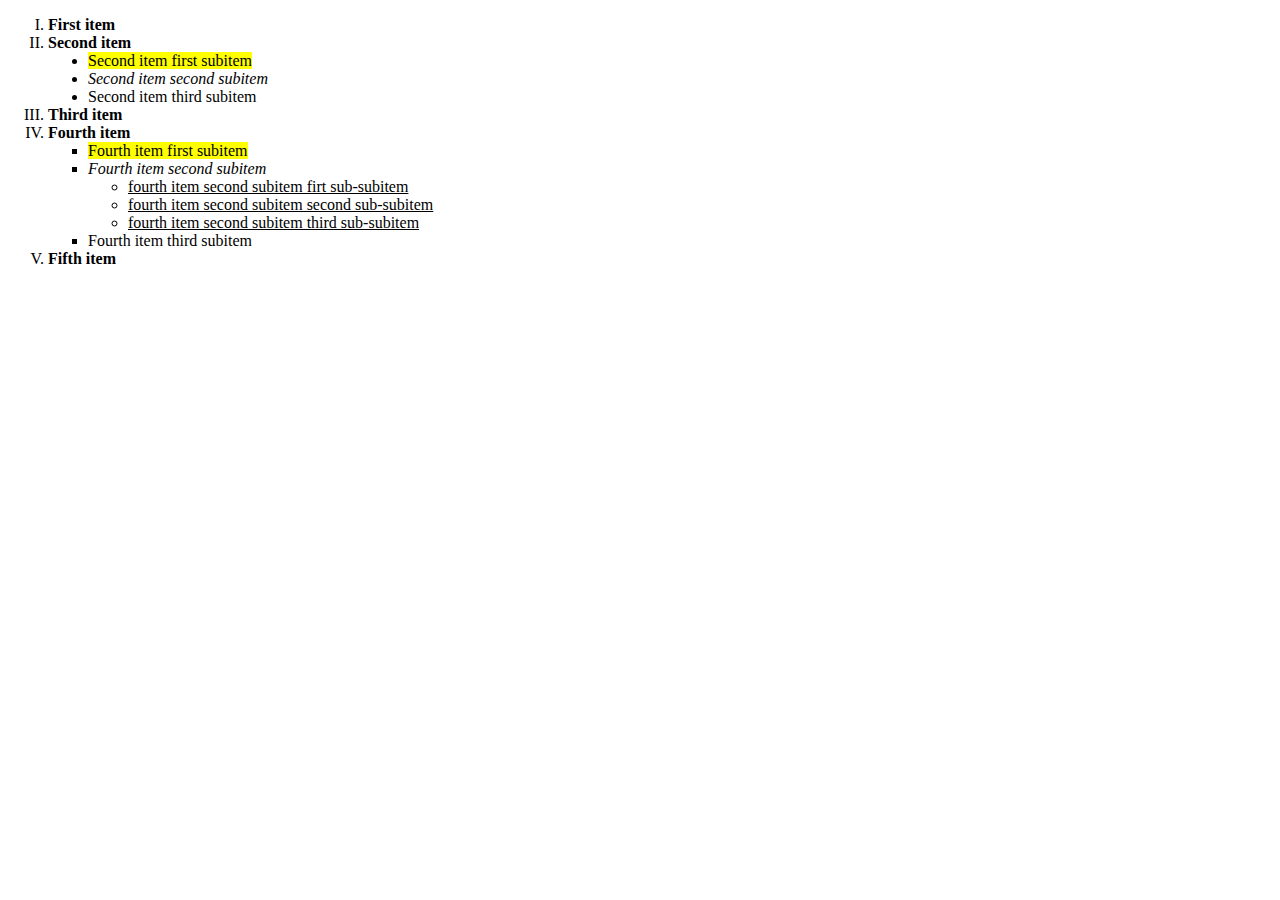
<file: index.html>
<!DOCTYPE html>
<html lang="en">
<head>
    <title>Document</title>
</head>
<body>
    <ol type="I">
        <li><b>First item</b></li>
        <li><b>Second item</b>
                <ul type = "disc">
                    <li><mark>Second item first subitem</mark></li>
                    <li><em>Second item second subitem</em></li>
                    <li>Second item third subitem</li>
                </ul>
        </li>
        <li><b>Third item</b></li>
        <li><b>Fourth item</b>
            <ul type = "square">
                <li><mark>Fourth item first subitem</mark></li>
                <li><em>Fourth item second subitem</em>
                    <ul type = "circle">
                        <li><u>fourth item second subitem firt sub-subitem</u></li>
                        <li><u>fourth item second subitem second sub-subitem</u></li>
                        <li><u>fourth item second subitem third sub-subitem</u></li>
                    </ul>
                </li>
                <li>Fourth item third subitem</li>
            </ul>
        </li>
        <li><b>Fifth item</b></li>
    </ol>
</body>
</html>
</file>
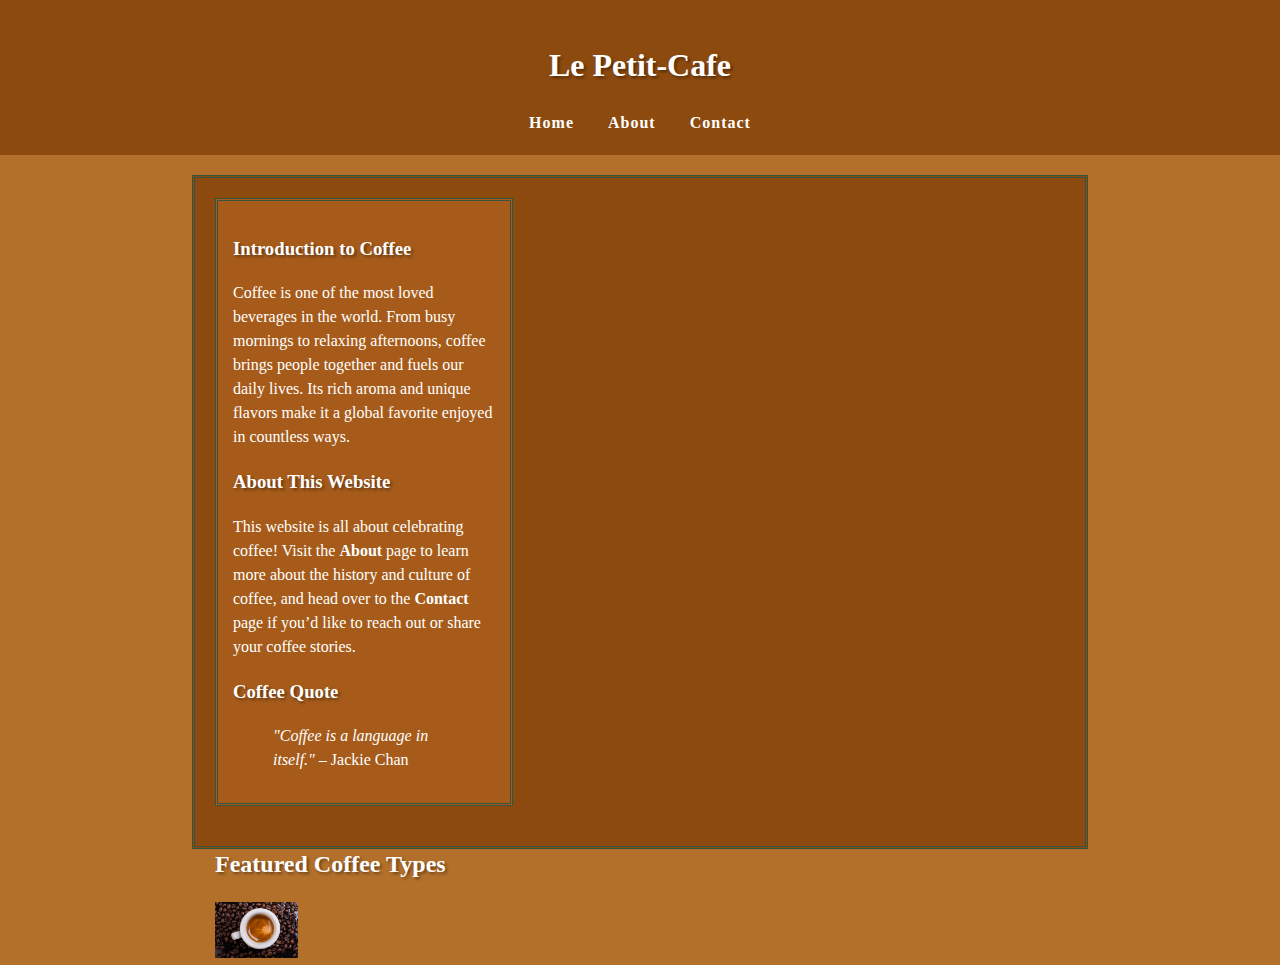
<file: workshop-coffe/coffe-website/exercise/index.html>
<!DOCTYPE html>
<html lang="en">
<head>
    <title>Le Petit</title>
    <link rel="stylesheet" href="css/styles.css" type="text/css">
</head>
<body>
    <header><h1>Le Petit-Cafe</h1>
       
        <nav>
            <ul>
                <li><a href="index.html">Home</a></li>
                <li><a href="./pages/about.html">About</a></li>
                <li><a href="./pages/contact.html">Contact</a></li>
            </ul>
        </nav>
    </header>

    <main class="container">
        <aside class="sidebar">
             <h3>Introduction to Coffee</h3>
    <p>
        Coffee is one of the most loved beverages in the world. 
        From busy mornings to relaxing afternoons, coffee brings people together 
        and fuels our daily lives. Its rich aroma and unique flavors make it a 
        global favorite enjoyed in countless ways.
    </p>

     <h3>About This Website</h3>
    <p>
        This website is all about celebrating coffee!  
        Visit the <strong><a href="./pages/about.html">About</a></strong> page to learn more about the history 
        and culture of coffee, and head over to the <strong><a href="./pages/contact.html">Contact</a></strong> page 
        if you’d like to reach out or share your coffee stories.
    </p>

    <h3>Coffee Quote</h3>
    <blockquote>
        <em>"Coffee is a language in itself."</em> – Jackie Chan
    </blockquote>
        </aside>

        <section class="main-content">
            <article>
                <h2>Featured Coffee Types</h2>
                <img src="./assets/images/Espresso-cup-with-coffee-beans_33509211-52c9-4e4a-af95-3984ad1d8d36_600x.webp" 
                alt="Espresso" width="15%">
            </article>
        </section>

    </main>
</body>
</html>
</file>
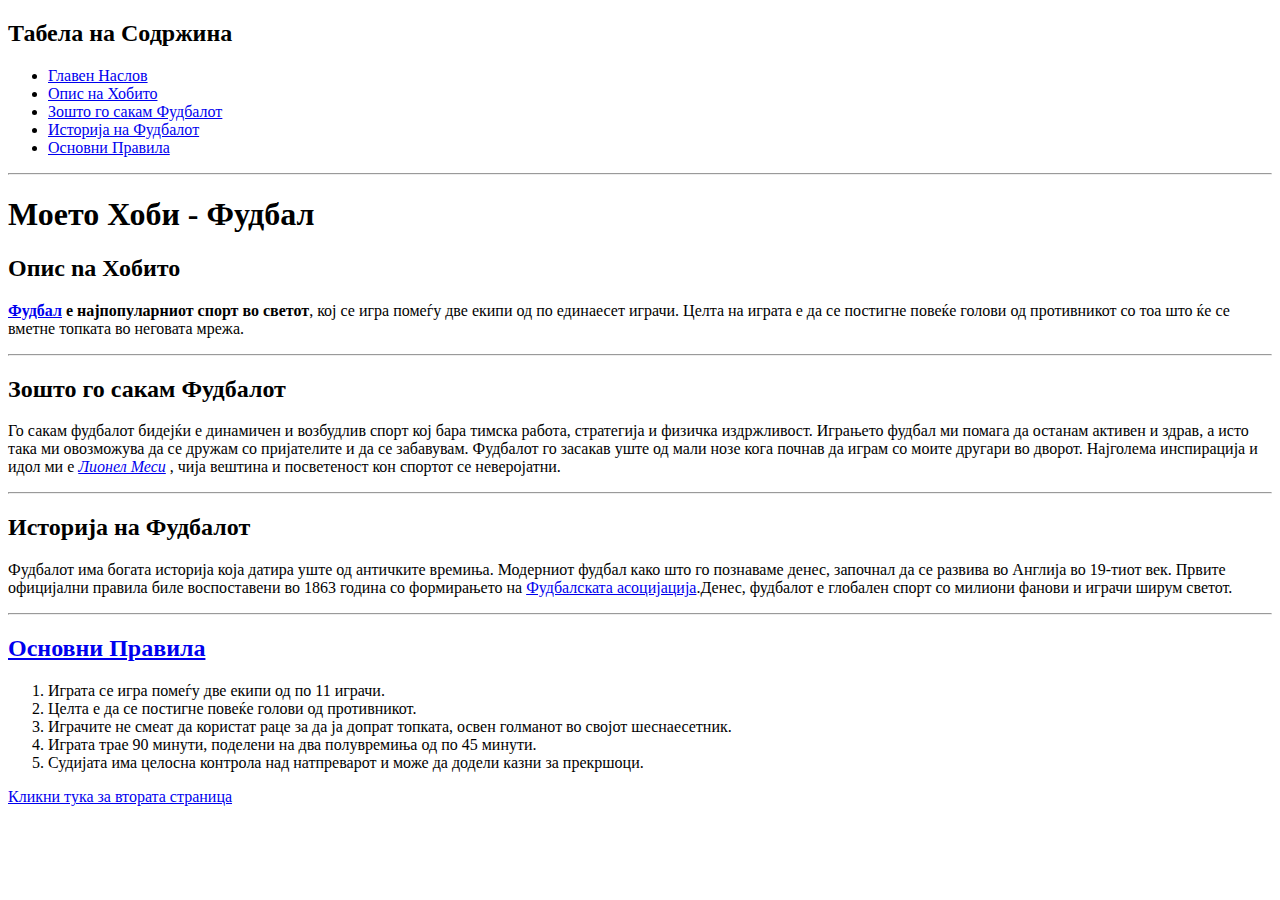
<file: hobby.html>
<!DOCTYPE html>
<html>
<head>
    <title>Моето Хоби - Фудбал</title>
</head>
<body>
<h2>Табела на Содржина</h2>
<ul>
    <li><a href="#glaven-naslov">Главен Наслов</a></li>
    <li><a href="#opis-hobi">Опис на Хобито</a></li>
    <li><a href="#zosto-fudbalot">Зошто го сакам Фудбалот</a></li>
    <li><a href="#istorija na-fudbalot">Историја на Фудбалот</a></li>
    <li><a href="#osnovni-pravila">Основни Правила</a></li>
</ul>

<hr>

<h1 id="#glaven-naslov">Моето Хоби - Фудбал</h1>

<h2 id="#opis-hobi">Опис na Хобито</h2>
<p>
    <a href="https://mk.wikipedia.org/wiki/%D0%A4%D1%83%D0%B4%D0%B1%D0%B0%D0%BB" 
    target="_blank"><b>Фудбал</a> 
    е најпопуларниот спорт во светот</b>, 
    кој се игра помеѓу две екипи од по единаесет играчи. 
    Целта на играта е да се постигне 
    повеќе голови од противникот со тоа што ќе се вметне топката во неговата мрежа.
</p>

    <hr>

    <h2 id="#zosto-fudbalot">Зошто го сакам Фудбалот</h2>
    <p>
        Го сакам фудбалот бидејќи е динамичен и возбудлив спорт кој бара тимска работа, 
        стратегија и физичка издржливост. 
        Играњето фудбал ми помага да останам активен и здрав, 
        а исто така ми овозможува да се дружам со пријателите и да се забавувам.
        Фудбалот го засакав уште од мали нозе кога почнав да играм со моите другари во дворот.
        Најголема инспирација и идол ми е  
        <a href="https://mk.wikipedia.org/wiki/%D0%9B%D0%B8%D0%BE%D0%BD%D0%B5%D0%BB_%D0%9C%D0%B5%D1%81%D0%B8" 
        target="_blank"><i>Лионел Меси</i></a>
        , чија вештина и посветеност кон спортот се неверојатни.
    </p>

    <hr>

    <h2 id="#istorija na-fudbalot">Историја на Фудбалот</h2>
    <p>
        Фудбалот има богата историја која датира уште од античките времиња. 
        Модерниот фудбал како што го познаваме денес, започнал да се развива во Англија во 19-тиот век. 
        Првите официјални правила биле воспоставени во 1863 година со формирањето на 
        <a href="https://mk.wikipedia.org/wiki/%D0%98%D1%81%D1%82%D0%BE%D1%80%D0%B8%D1%98%D0%B0_%D0%BD%D0%B0_%D1%84%D1%83%D0%B4%D0%B1%D0%B0%D0%BB%D0%BE%D1%82" 
        target="_blank">
        Фудбалската асоцијација</a>.Денес, фудбалот е глобален спорт со милиони фанови и играчи ширум светот.       
    </p>

    <hr>

    <h2 id="#osnovni-pravila"><a href="https://kineziologija.mk/fudbal-pravila-na-igrata/" 
        target="_blank">Основни Правила</a></h2>
    <ol>
        <li>Играта се игра помеѓу две екипи од по 11 играчи.</li>
        <li>Целта е да се постигне повеќе голови од противникот.</li>
        <li>Играчите не смеат да користат раце за да ја допрат топката, освен голманот во својот шеснаесетник.</li>
        <li>Играта трае 90 минути, поделени на два полувремиња од по 45 минути.</li>
        <li>Судијата има целосна контрола над натпреварот и може да додели казни за прекршоци.</li>
    </ol>

    <p>
        <a href="thankyou.html">Кликни тука за втората страница</a>
    </p>
</body>
</html>
</file>
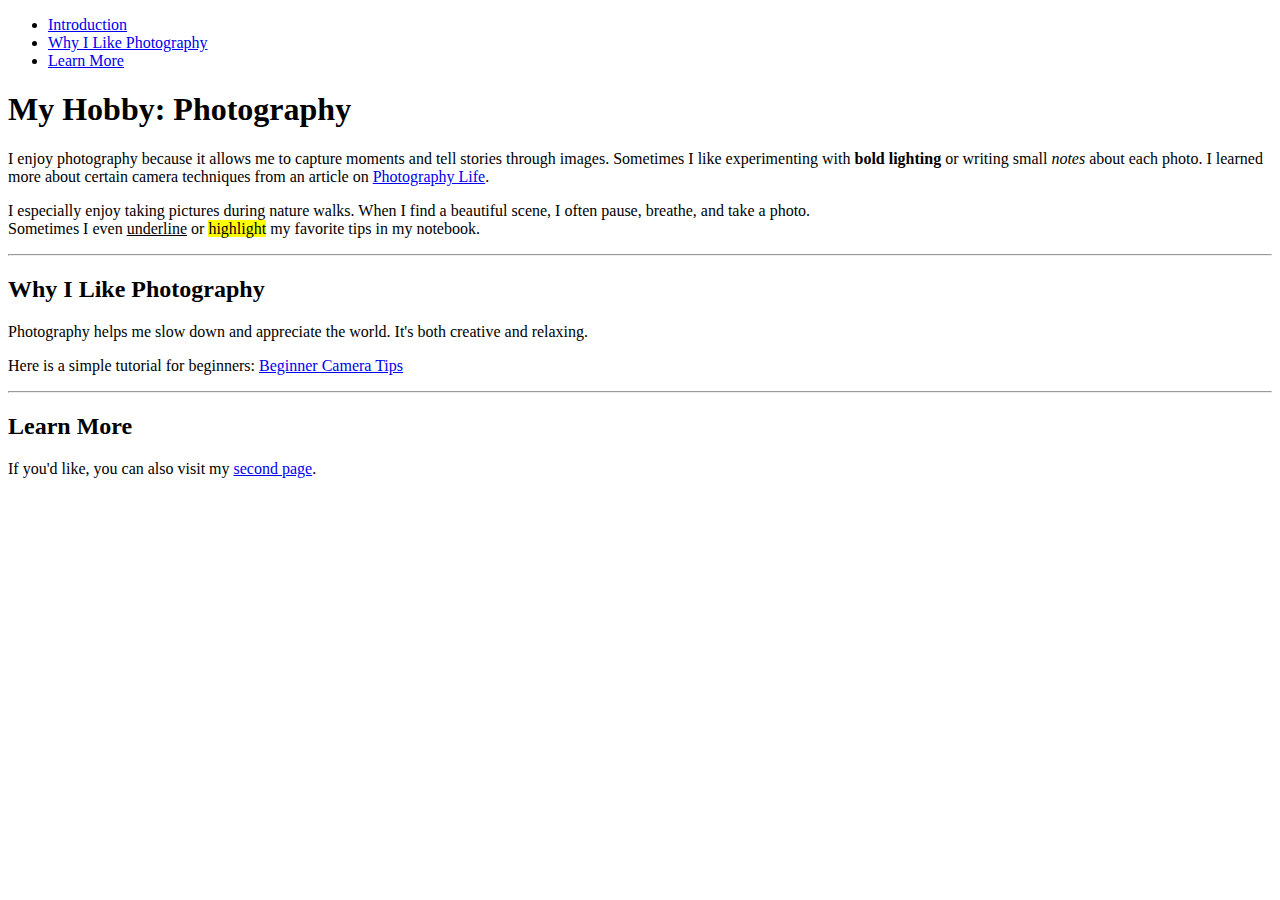
<file: hobbyAI.html>
<!DOCTYPE html>
<html>
<head>
    <title>My Hobby – Photography</title>
</head>

<body>

    <!-- Navigation / Table of Contents -->
    <ul>
        <li><a href="#intro">Introduction</a></li>
        <li><a href="#whyilikeit">Why I Like Photography</a></li>
        <li><a href="#learnmore">Learn More</a></li>
    </ul>

    <h1 id="intro">My Hobby: Photography</h1>

    <p>
        I enjoy photography because it allows me to capture moments and tell stories through images. 
        Sometimes I like experimenting with <strong>bold lighting</strong> or 
        writing small <em>notes</em> about each photo.  
        I learned more about certain camera techniques from an article on 
        <a href="https://www.photographylife.com" target="_blank">Photography Life</a>.
    </p>

    <p>
        I especially enjoy taking pictures during nature walks. 
        When I find a beautiful scene, I often pause, breathe, and take a photo.<br>
        Sometimes I even <u>underline</u> or <mark>highlight</mark> my favorite tips in my notebook.
    </p>

    <hr>

    <h2 id="whyilikeit">Why I Like Photography</h2>
    <p>
        Photography helps me slow down and appreciate the world. It's both creative and relaxing.
    </p>

    <!-- Extra External Link -->
    <p>
        Here is a simple tutorial for beginners:  
        <a href="https://www.youtube.com/watch?v=7ZVyNjKSr0M" target="_blank">Beginner Camera Tips</a>
    </p>

    <hr>

    <h2 id="learnmore">Learn More</h2>
    <p>
        If you'd like, you can also visit my <a href="thankyouAI.html">second page</a>.
    </p>

</body>
</html>
</file>
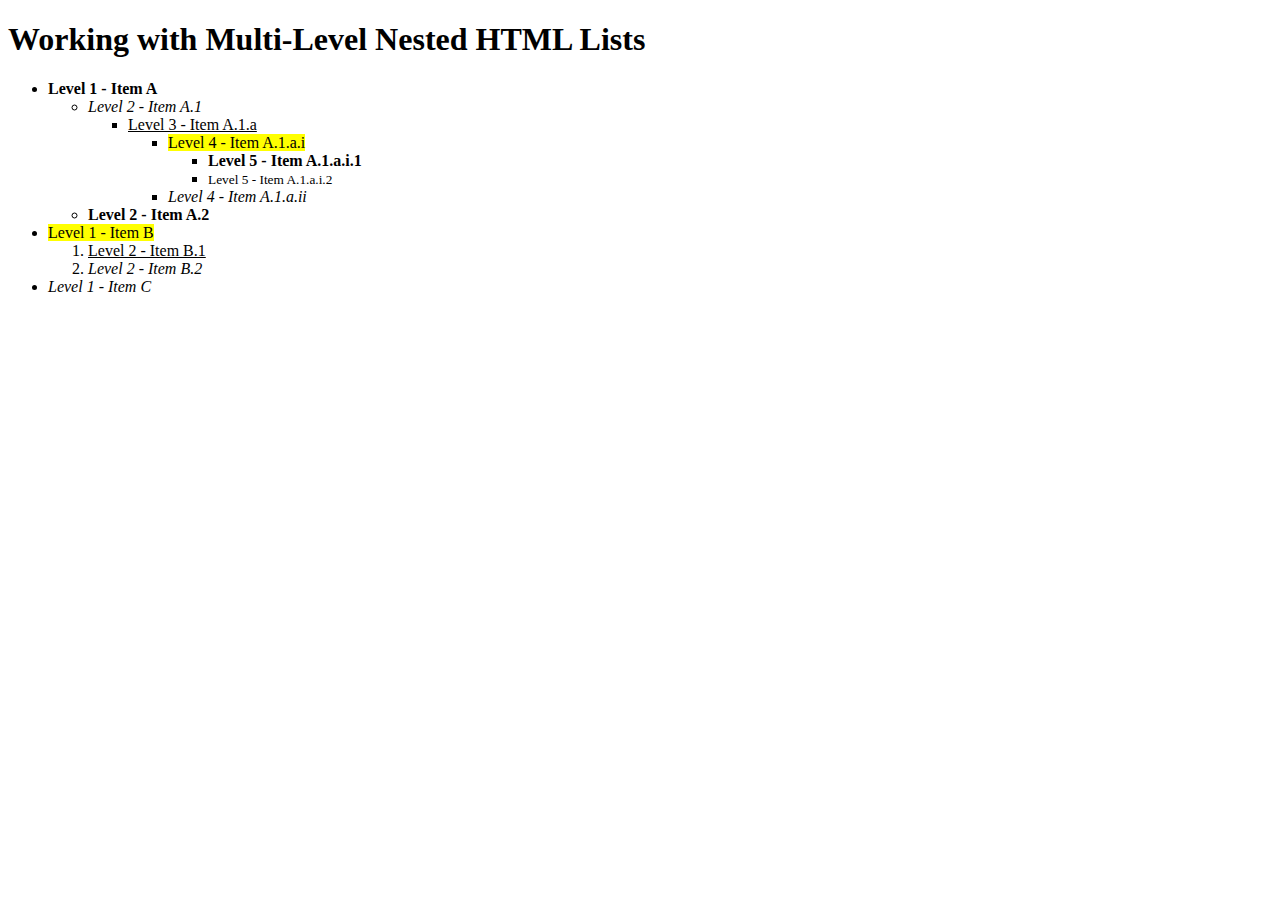
<file: indexAI.html>
<!DOCTYPE html>
<html lang="en">
<head>
    <title>Document</title>
</head>
<body>
    
    <h1>Working with Multi-Level Nested HTML Lists</h1>

<ul>
    <li><b>Level 1 - Item A</b>
        <ul>
            <li><i>Level 2 - Item A.1</i>
                <ul>
                    <li><u>Level 3 - Item A.1.a</u>
                        <ul>
                            <li><mark>Level 4 - Item A.1.a.i</mark>
                                <ul>
                                    <li><strong>Level 5 - Item A.1.a.i.1</strong></li>
                                    <li><small>Level 5 - Item A.1.a.i.2</small></li>
                                </ul>
                            </li>
                            <li><em>Level 4 - Item A.1.a.ii</em></li>
                        </ul>
                    </li>
                </ul>
            </li>
            <li><strong>Level 2 - Item A.2</strong></li>
        </ul>
    </li>

    <li><mark>Level 1 - Item B</mark>
        <ol>
            <li><u>Level 2 - Item B.1</u></li>
            <li><i>Level 2 - Item B.2</i></li>
        </ol>
    </li>

    <li><em>Level 1 - Item C</em></li>
</ul>

</body>
</html>
</file>
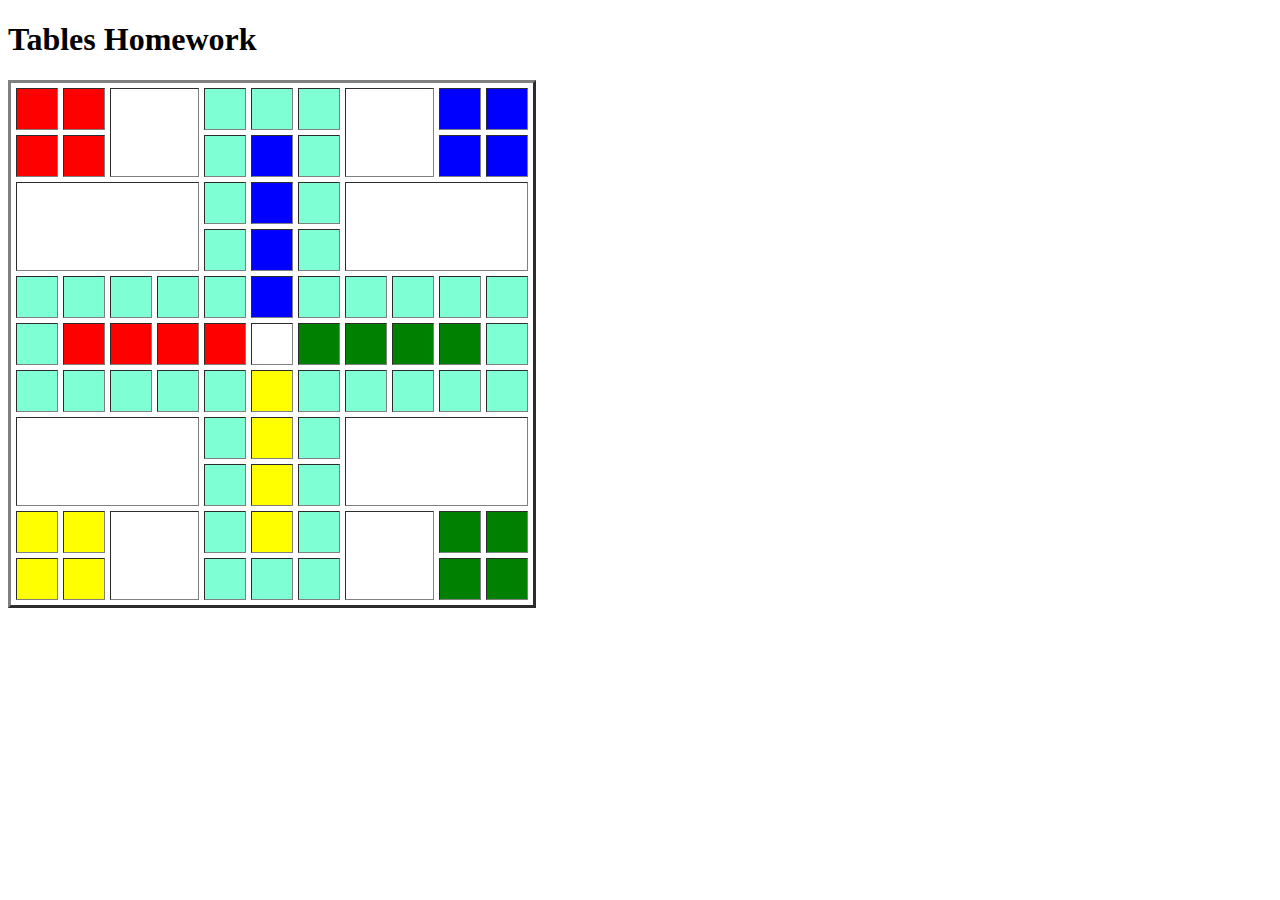
<file: tables.html>
<!DOCTYPE html>
<html lang="en">
<head>
    <title>Working with tables</title>
</head>
<body>
<h1>Tables Homework</h1>
    <table border="3px" cellpadding="20px" cellspacing="5px">
        <tbody>
    <!-- Row 1 -->
            <tr>
                <td style="background-color:red;"></td>
                <td style="background-color: red;"></td>
                <td colspan="2" rowspan="2"></td>
                <td style="background-color: aquamarine;"></td>
                <td style="background-color: aquamarine;"></td>
                <td style="background-color: aquamarine;" title="start"></td>
                <td colspan="2" rowspan="2"></td>
                <td style="background-color: blue;"></td>
                <td style="background-color: blue;"></td>
            </tr>

        <!-- Row 2 -->
            <tr>
                <td style="background-color: red;"></td>
                <td style="background-color: red;"></td>
                <td style="background-color: aquamarine;"></td>
                <td style="background-color: blue;"></td>
                <td style="background-color: aquamarine;"></td>
                <td style="background-color: blue;"></td>
                <td style="background-color: blue;"></td>
            </tr>

        <!-- Row 3 -->
            <tr>
                <td colspan="4" rowspan="2"></td>
                <td style="background-color: aquamarine;"></td>
                <td style="background-color: blue;"></td>
                <td style="background-color: aquamarine;"></td>
                <td colspan="4" rowspan="2"></td>
            </tr>

            <!-- Row 4-->
             <tr>
                <td style="background-color: aquamarine;"></td>
                <td style="background-color: blue;"></td>
                <td style="background-color: aquamarine;"></td>
            </tr>

            <!-- Row 5-->
             <tr>
                <td style="background-color: aquamarine;"></td>
                <td style="background-color: aquamarine;"></td>
                <td style="background-color: aquamarine;"></td>
                <td style="background-color: aquamarine;"></td>
                <td style="background-color: aquamarine;"></td>
                <td style="background-color: blue"></td>
                <td style="background-color: aquamarine;"></td>
                <td style="background-color: aquamarine;"></td>
                <td style="background-color: aquamarine;"></td>
                <td style="background-color: aquamarine;"></td>
                <td style="background-color: aquamarine;"></td>
            </tr>

            <!-- Row 6-->
             <tr>
                <td style="background-color: aquamarine;"></td>
                <td style="background-color: red"></td>
                <td style="background-color: red"></td>
                <td style="background-color: red"></td>
                <td style="background-color: red"></td>
                <td></td>
                <td style="background-color: green"></td>
                <td style="background-color: green"></td>
                <td style="background-color: green"></td>
                <td style="background-color: green"></td>
                <td style="background-color: aquamarine;"></td>
            </tr>

            <!-- Row 7-->
             <tr>
                <td style="background-color: aquamarine;"></td>
                <td style="background-color: aquamarine;"></td>
                <td style="background-color: aquamarine;"></td>
                <td style="background-color: aquamarine;"></td>
                <td style="background-color: aquamarine;"></td>
                <td style="background-color: yellow"></td>
                <td style="background-color: aquamarine;"></td>
                <td style="background-color: aquamarine;"></td>
                <td style="background-color: aquamarine;"></td>
                <td style="background-color: aquamarine;"></td>
                <td style="background-color: aquamarine;"></td>
            </tr>

            <!-- Row 8-->
             <tr>
                <td colspan="4" rowspan="2"></td>
                <td style="background-color: aquamarine;"></td>
                <td style="background-color: yellow"></td>
                <td style="background-color: aquamarine;"></td>
                <td colspan="4" rowspan="2"></td>
            </tr>

            <!-- Row 9-->
             <tr>
                <td style="background-color: aquamarine;"></td>
                <td style="background-color: yellow"></td>
                <td style="background-color: aquamarine;"></td>
            </tr>

            <!-- Row 10-->
             <tr>
                <td style="background-color: yellow"></td>
                <td style="background-color: yellow"></td>
                <td colspan="2" rowspan="2"></td>
                <td style="background-color: aquamarine"></td>
                <td style="background-color: yellow"></td>
                <td style="background-color: aquamarine"></td>
                <td colspan="2" rowspan="2"></td>
                <td style="background-color: green"></td>
                <td style="background-color: green"></td>
            </tr>

            <!-- Row 11-->
             <tr>
                <td style="background-color: yellow"></td>
                <td style="background-color: yellow"></td>
                <td style="background-color: aquamarine"></td>
                <td style="background-color: aquamarine"></td>
                <td style="background-color: aquamarine"></td>
                <td style="background-color: green"></td>
                <td style="background-color: green"></td>
            </tr>
        </tbody>












    </table>
</body>
</html>
</file>
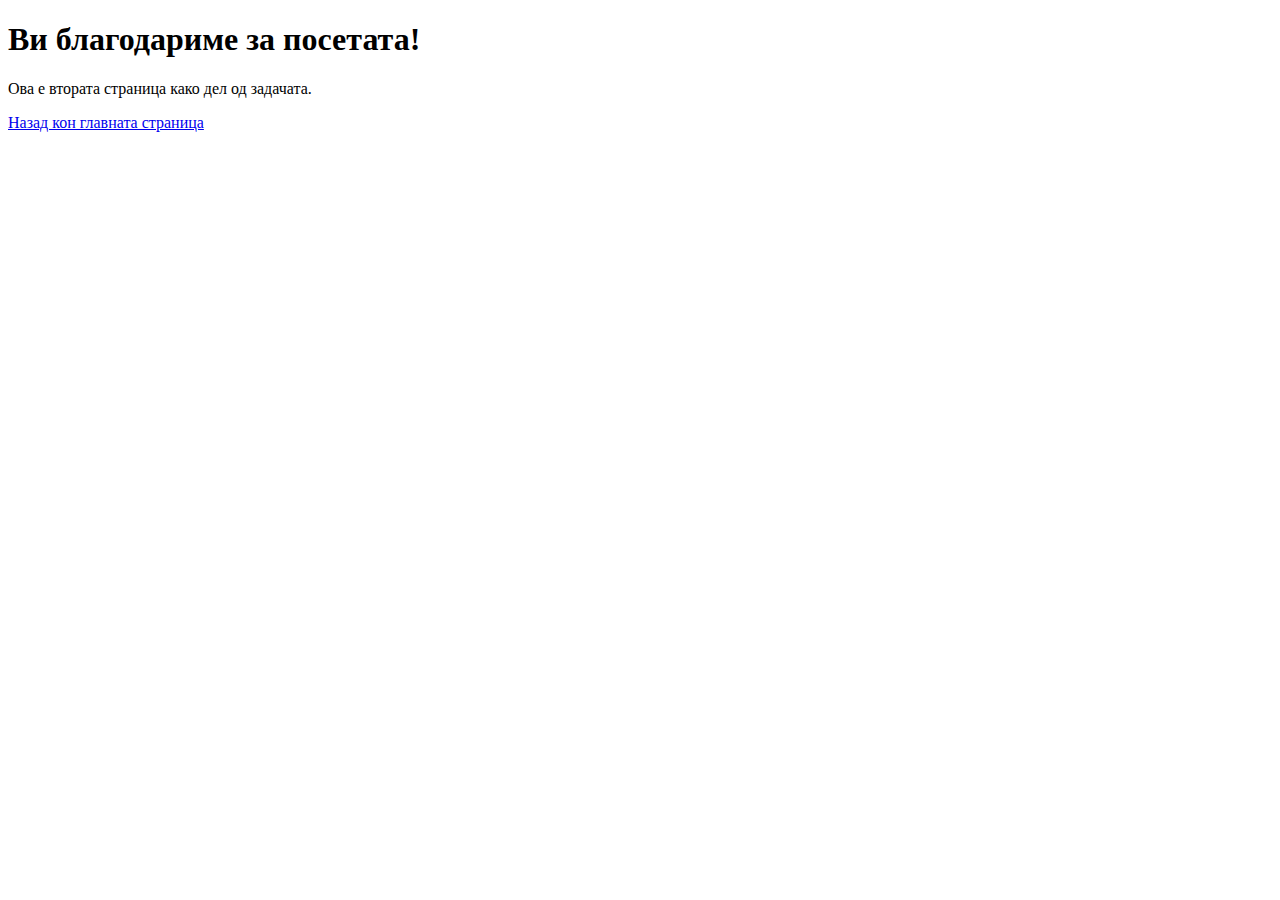
<file: thankyou.html>
<!DOCTYPE html>
<html>
<head>
    <title>Ви благодариме</title>
</head>
<body>

    <h1>Ви благодариме за посетата!</h1>

    <p>Ова е втората страница како дел од задачата.</p>

    <a href="hobby.html">Назад кон главната страница</a>

</body>
</html>
</file>
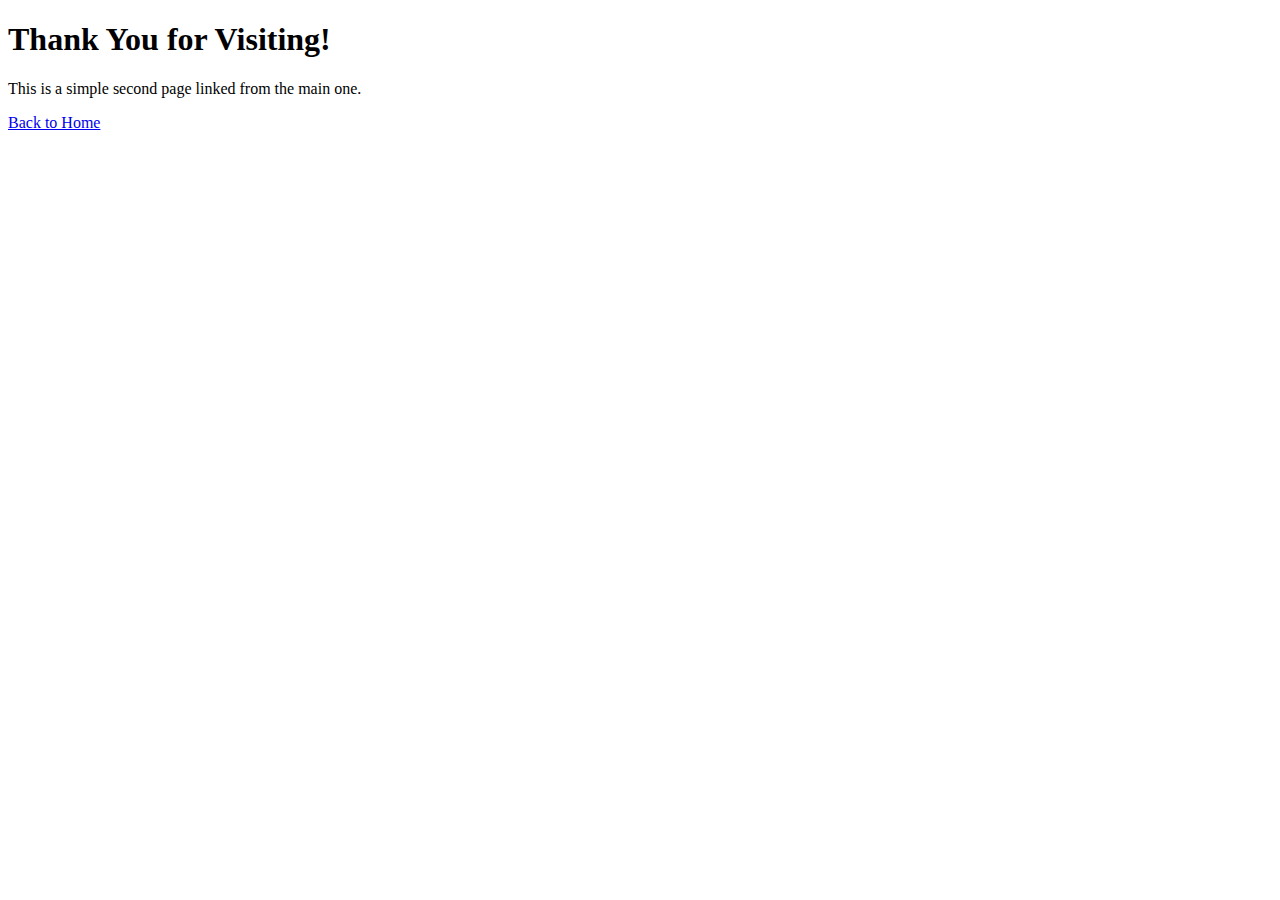
<file: thankyouAI.html>
<!DOCTYPE html>
<html>
<head>
    <title>Thank You!</title>
</head>

<body>
    <h1>Thank You for Visiting!</h1>
    <p>
        This is a simple second page linked from the main one.
    </p>

    <p><a href="hobbyAI.html">Back to Home</a></p>
</body>
</html>
</file>
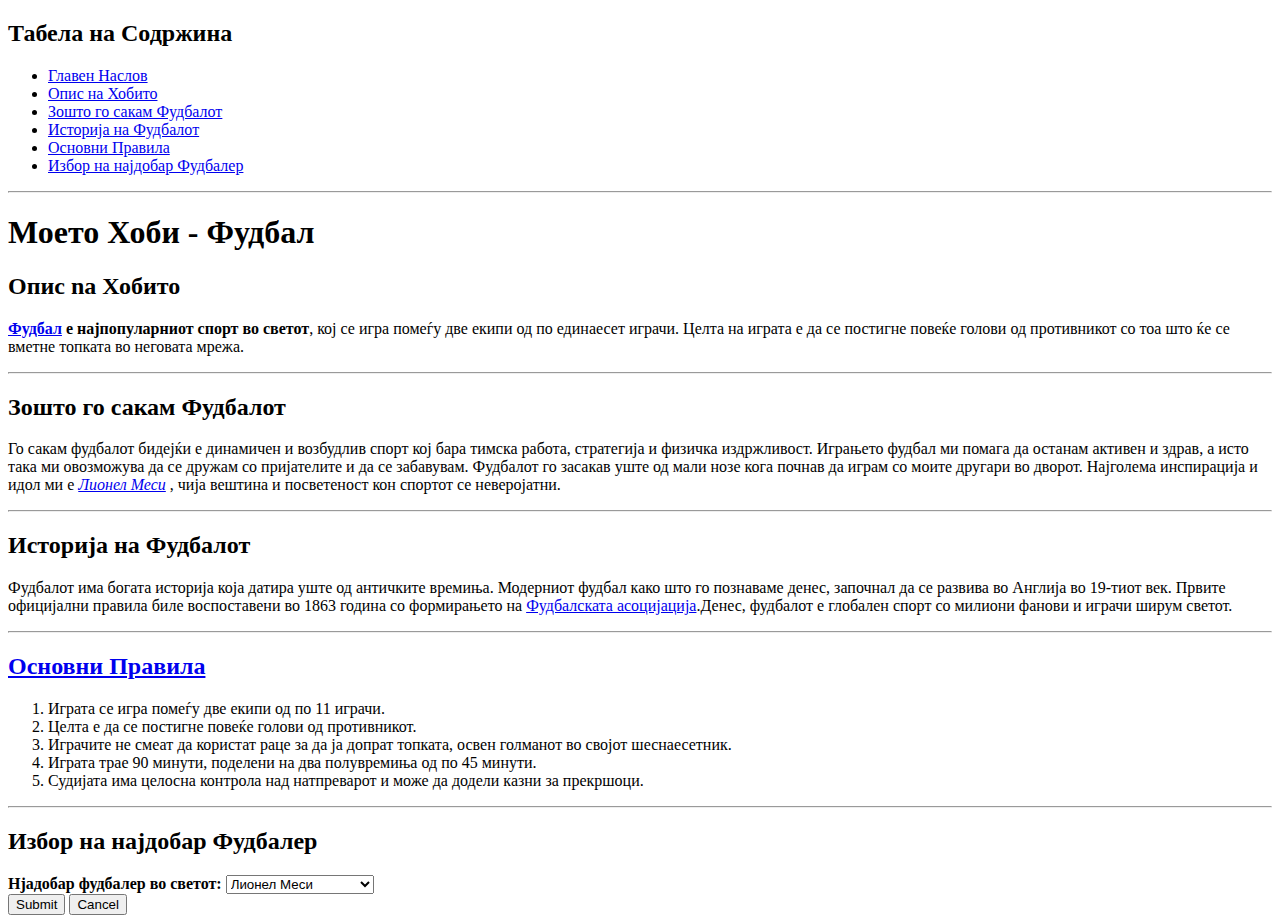
<file: working.html>
<!DOCTYPE html>
<html>
<head>
    <title>Моето Хоби - Фудбал</title>
</head>
<body>
<h2>Табела на Содржина</h2>
<ul>
    <li><a href="#glaven-naslov">Главен Наслов</a></li>
    <li><a href="#opis-hobi">Опис на Хобито</a></li>
    <li><a href="#zosto-fudbalot">Зошто го сакам Фудбалот</a></li>
    <li><a href="#istorija na-fudbalot">Историја на Фудбалот</a></li>
    <li><a href="#osnovni-pravila">Основни Правила</a></li>
    <li><a href="#izbor">Избор на најдобар Фудбалер</a></li>
</ul>

<hr>

<h1 id="#glaven-naslov">Моето Хоби - Фудбал</h1>

<h2 id="#opis-hobi">Опис na Хобито</h2>
<p>
    <a href="https://mk.wikipedia.org/wiki/%D0%A4%D1%83%D0%B4%D0%B1%D0%B0%D0%BB" 
    target="_blank"><b>Фудбал</a> 
    е најпопуларниот спорт во светот</b>, 
    кој се игра помеѓу две екипи од по единаесет играчи. 
    Целта на играта е да се постигне 
    повеќе голови од противникот со тоа што ќе се вметне топката во неговата мрежа.
</p>

    <hr>

    <h2 id="#zosto-fudbalot">Зошто го сакам Фудбалот</h2>
    <p>
        Го сакам фудбалот бидејќи е динамичен и возбудлив спорт кој бара тимска работа, 
        стратегија и физичка издржливост. 
        Играњето фудбал ми помага да останам активен и здрав, 
        а исто така ми овозможува да се дружам со пријателите и да се забавувам.
        Фудбалот го засакав уште од мали нозе кога почнав да играм со моите другари во дворот.
        Најголема инспирација и идол ми е  
        <a href="https://mk.wikipedia.org/wiki/%D0%9B%D0%B8%D0%BE%D0%BD%D0%B5%D0%BB_%D0%9C%D0%B5%D1%81%D0%B8" 
        target="_blank"><i>Лионел Меси</i></a>
        , чија вештина и посветеност кон спортот се неверојатни.
    </p>

    <hr>

    <h2 id="#istorija na-fudbalot">Историја на Фудбалот</h2>
    <p>
        Фудбалот има богата историја која датира уште од античките времиња. 
        Модерниот фудбал како што го познаваме денес, започнал да се развива во Англија во 19-тиот век. 
        Првите официјални правила биле воспоставени во 1863 година со формирањето на 
        <a href="https://mk.wikipedia.org/wiki/%D0%98%D1%81%D1%82%D0%BE%D1%80%D0%B8%D1%98%D0%B0_%D0%BD%D0%B0_%D1%84%D1%83%D0%B4%D0%B1%D0%B0%D0%BB%D0%BE%D1%82" 
        target="_blank">
        Фудбалската асоцијација</a>.Денес, фудбалот е глобален спорт со милиони фанови и играчи ширум светот.       
    </p>

    <hr>

    <h2 id="#osnovni-pravila"><a href="https://kineziologija.mk/fudbal-pravila-na-igrata/" 
        target="_blank">Основни Правила</a></h2>
    <ol>
        <li>Играта се игра помеѓу две екипи од по 11 играчи.</li>
        <li>Целта е да се постигне повеќе голови од противникот.</li>
        <li>Играчите не смеат да користат раце за да ја допрат топката, освен голманот во својот шеснаесетник.</li>
        <li>Играта трае 90 минути, поделени на два полувремиња од по 45 минути.</li>
        <li>Судијата има целосна контрола над натпреварот и може да додели казни за прекршоци.</li>
    </ol>

    <hr>

    <h2 id="izbor">Избор на најдобар Фудбалер</h2>
    <form>
    <label for="footbalers"><b>Нјадобар фудбалер во светот:</b></label>
    <select name="footbalers" id="footbalers">
        <option value="messi">Лионел Меси</option>
        <option value="ronaldo">Кристијано Роналдо</option>
        <option value="neymar">Нејмар</option>
        <option value="mbappe">Килијан Мбапе</option>
        <option value="ronaldinho">Роналдињо</option>
        <option value="pele">Пеле</option>
        <option value="maradona">Диего Марадона</option>
    </select>
    <br>
    <input type="submit" value="Submit">
    <input type="reset" value="Cancel">
    </form>

</body>
</html>
</file>
<file: workshop-coffe/coffe-website/exercise/css/styles.css>
* {
    box-sizing: border-box;
}

body {
    margin: 0;
    background-color: #B3702B;
    color: white;
    line-height: 1.5;
}

/* header and navigation */

header { 
    background-color: #8C4A0E;
    padding: 20px 0;
    text-align: center;
}

nav ul {
    list-style-type: none;
    margin: 10px 0 0 0;
    padding: 0;
    text-align: center;
}

nav li {
    display: inline-block;
    margin: 0 15px;
}

nav a {
    color: white;
    text-decoration: none;
    font-weight: bold;
    letter-spacing: 1px;
}

nav a:hover {
    text-decoration: underline;
    text-decoration-thickness: 2px;
}

h1,
h2,
h3 {
  text-shadow: 2px 2px 3px rgba(0, 0, 0, 0.4);
}

.container {
  width: 70%;
  margin: 20px auto;
  padding: 20px;
  background-color: #8C4A0E;
  border: 3px double #365540;
}

.sidebar {
    width: 35%;
    padding: 15px;
    margin-bottom: 20px;
    background-color: #A65B1A;
    border: 3px double #365540;
     }

     aside a {
        color: white;
        text-decoration: none;
     }

        aside a:hover {
            text-decoration: underline;
        }

.main-content {
  width: 65%;
  float: left;
}
</file>
